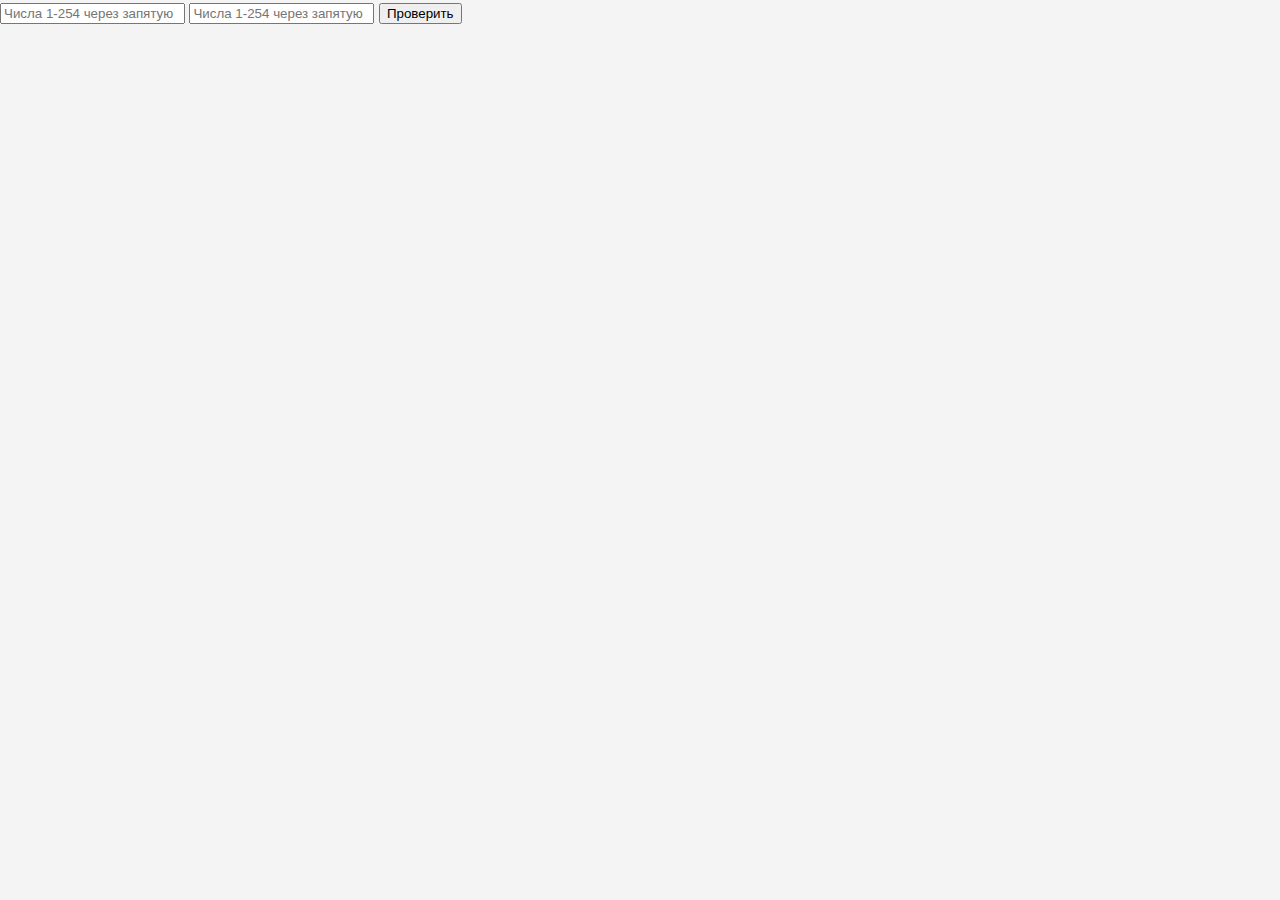
<file: index.html>
<!DOCTYPE html>
<html lang="ru">
<head>
    <meta charset="UTF-8">
    <meta name="viewport" content="width=device-width, initial-scale=1.0">
    <title>Проверка числовых последовательностей</title>
    <link rel="stylesheet" href="style.css">
</head>
<body>
    <div class="container">
        <form id="textForm" class="input-form">
            <div class="input-row">
                <input type="text" id="input1" placeholder="Числа 1-254 через запятую" class="wide-input">
                <input type="text" id="input2" placeholder="Числа 1-254 через запятую" class="wide-input">
                <button type="submit" class="check-button">Проверить</button>
            </div>
            <div id="error-message" class="error-message"></div>
        </form>
    </div>
    <script src="script.js"></script>
</body>
</html>
</file>
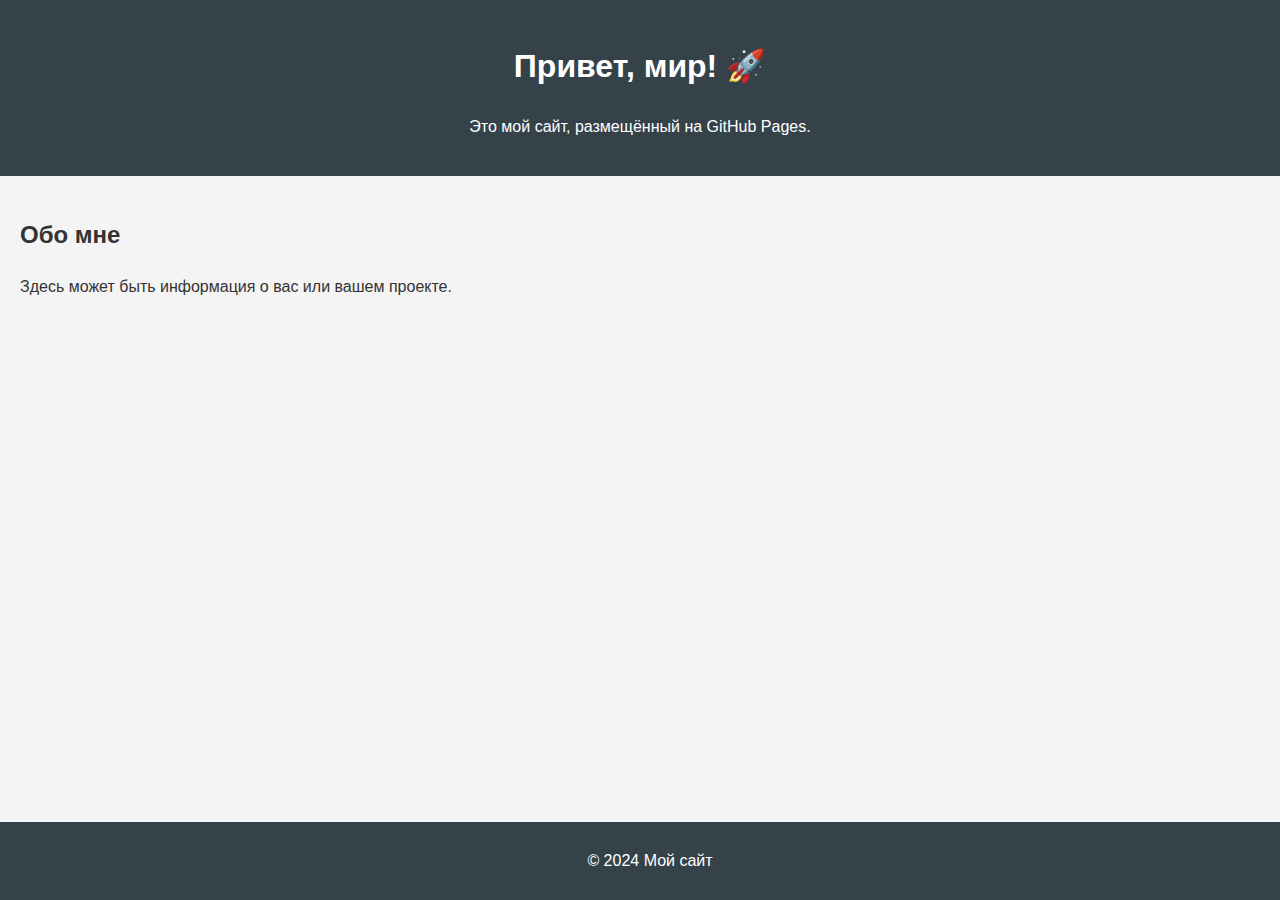
<file: deepseek_html_20250531_2ec675.html>
<!DOCTYPE html>
<html lang="ru">
<head>
    <meta charset="UTF-8">
    <meta name="viewport" content="width=device-width, initial-scale=1.0">
    <title>Мой сайт на GitHub Pages</title>
    <link rel="stylesheet" href="style.css">
</head>
<body>
    <header>
        <h1>Привет, мир! 🚀</h1>
        <p>Это мой сайт, размещённый на GitHub Pages.</p>
    </header>
    <main>
        <section>
            <h2>Обо мне</h2>
            <p>Здесь может быть информация о вас или вашем проекте.</p>
        </section>
    </main>
    <footer>
        <p>© 2024 Мой сайт</p>
    </footer>
    <script src="script.js"></script>
</body>
</html>
</file>
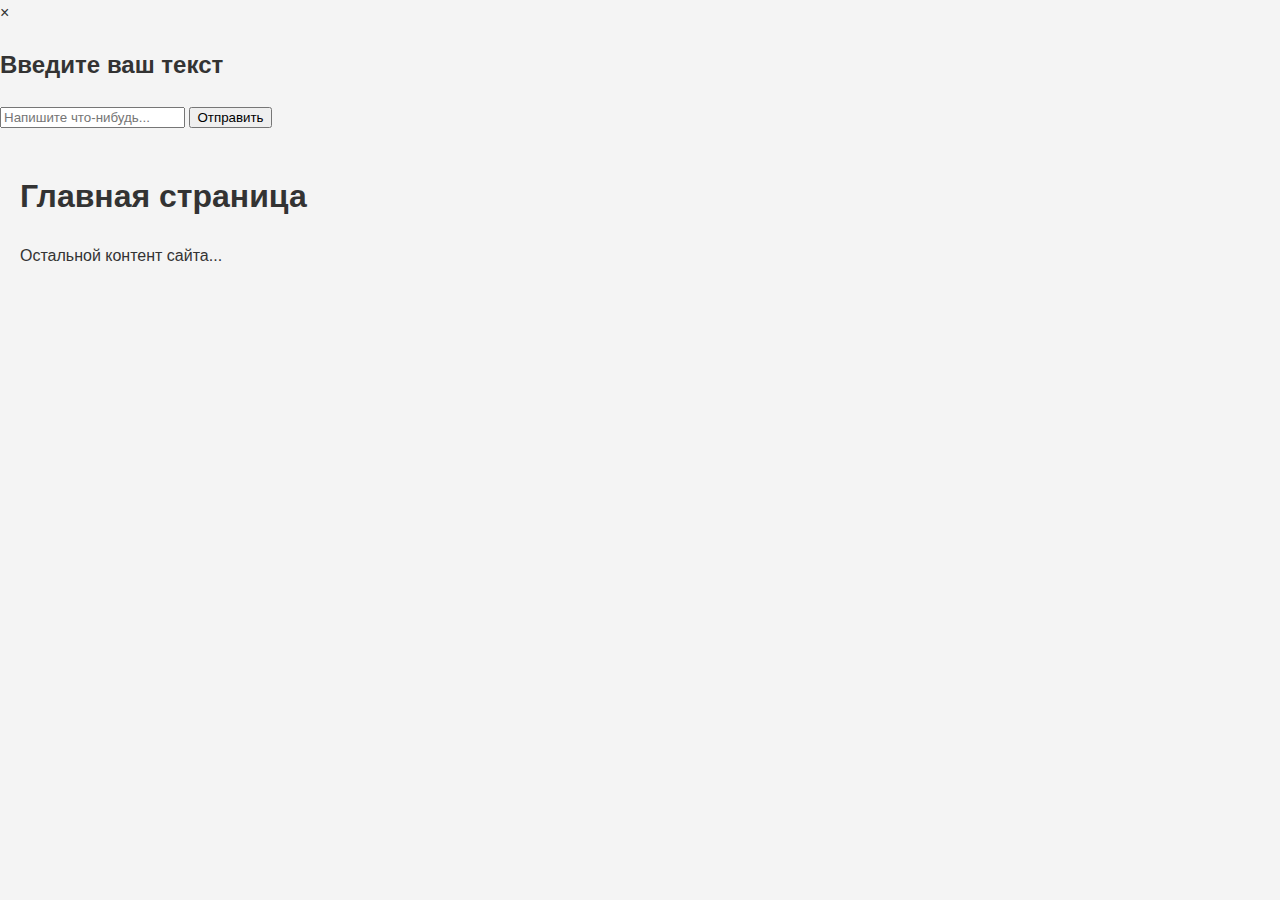
<file: deepseek_html_20250601_94ca42.html>
<!DOCTYPE html>
<html lang="ru">
<head>
    <meta charset="UTF-8">
    <meta name="viewport" content="width=device-width, initial-scale=1.0">
    <title>Форма при входе</title>
    <link rel="stylesheet" href="style.css">
</head>
<body>
    <div id="modal" class="modal">
        <div class="modal-content">
            <span class="close">&times;</span>
            <h2>Введите ваш текст</h2>
            <form id="textForm">
                <input type="text" id="userInput" placeholder="Напишите что-нибудь..." required>
                <button type="submit">Отправить</button>
            </form>
        </div>
    </div>

    <main>
        <h1>Главная страница</h1>
        <p>Остальной контент сайта...</p>
    </main>

    <script src="script.js"></script>
</body>
</html>
</file>
<file: style.css>
body {
    font-family: Arial, sans-serif;
    line-height: 1.6;
    margin: 0;
    padding: 0;
    color: #333;
    background-color: #f4f4f4;
}

header {
    background: #35424a;
    color: #fff;
    padding: 20px;
    text-align: center;
}

main {
    padding: 20px;
}

footer {
    background: #35424a;
    color: #fff;
    text-align: center;
    padding: 10px;
    position: fixed;
    bottom: 0;
    width: 100%;
}
</file>
